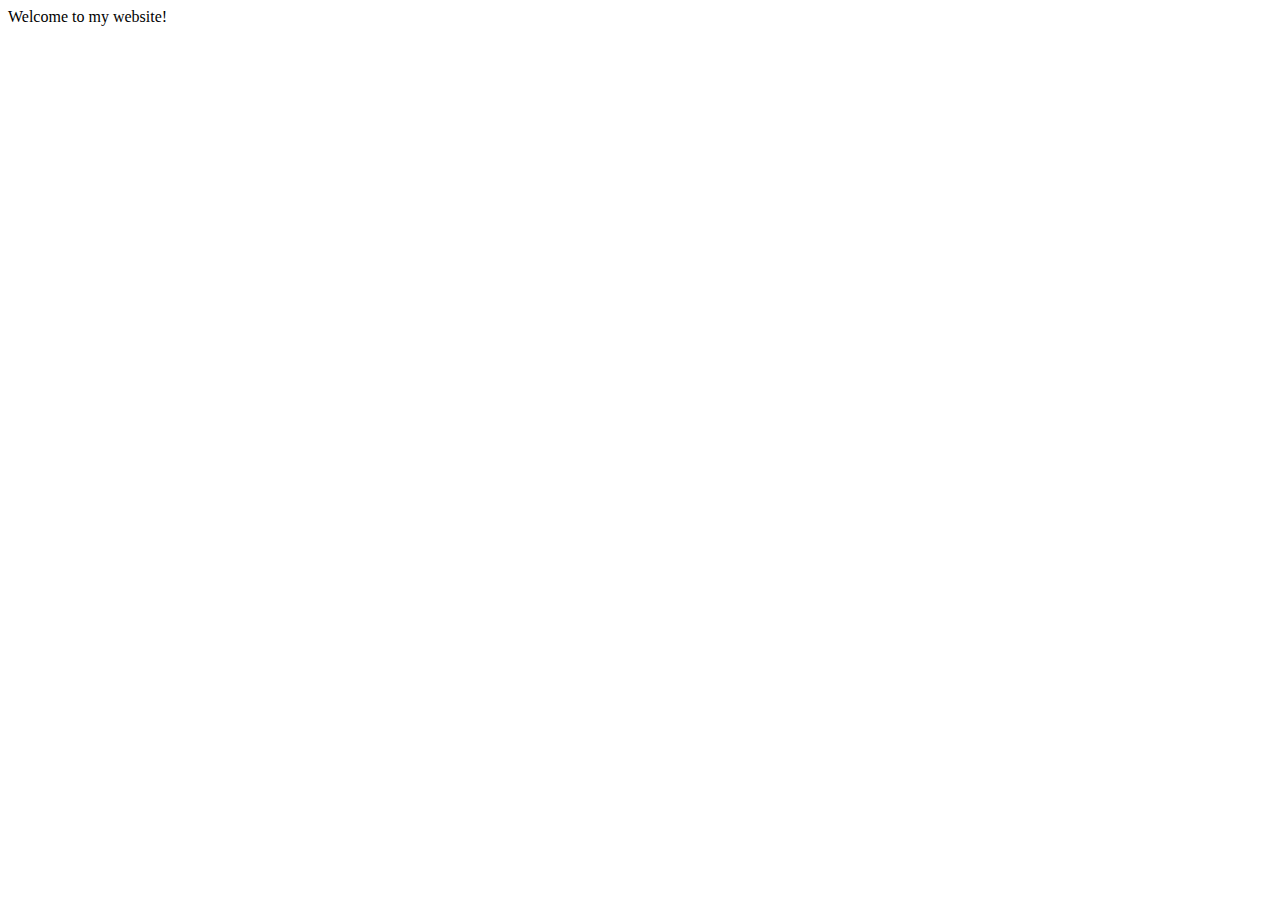
<file: index.html>
<!DOCTYPE html>
<html lang="en">
  <head>
    <meta charset="UTF-8" />
    <meta name="viewport" content="width=device-width, initial-scale=1.0" />
    <title>Welcome</title>
    <meta name="robots" content="noindex" />
  </head>
  <body>
    Welcome to my website!
  </body>
</html>
</file>
